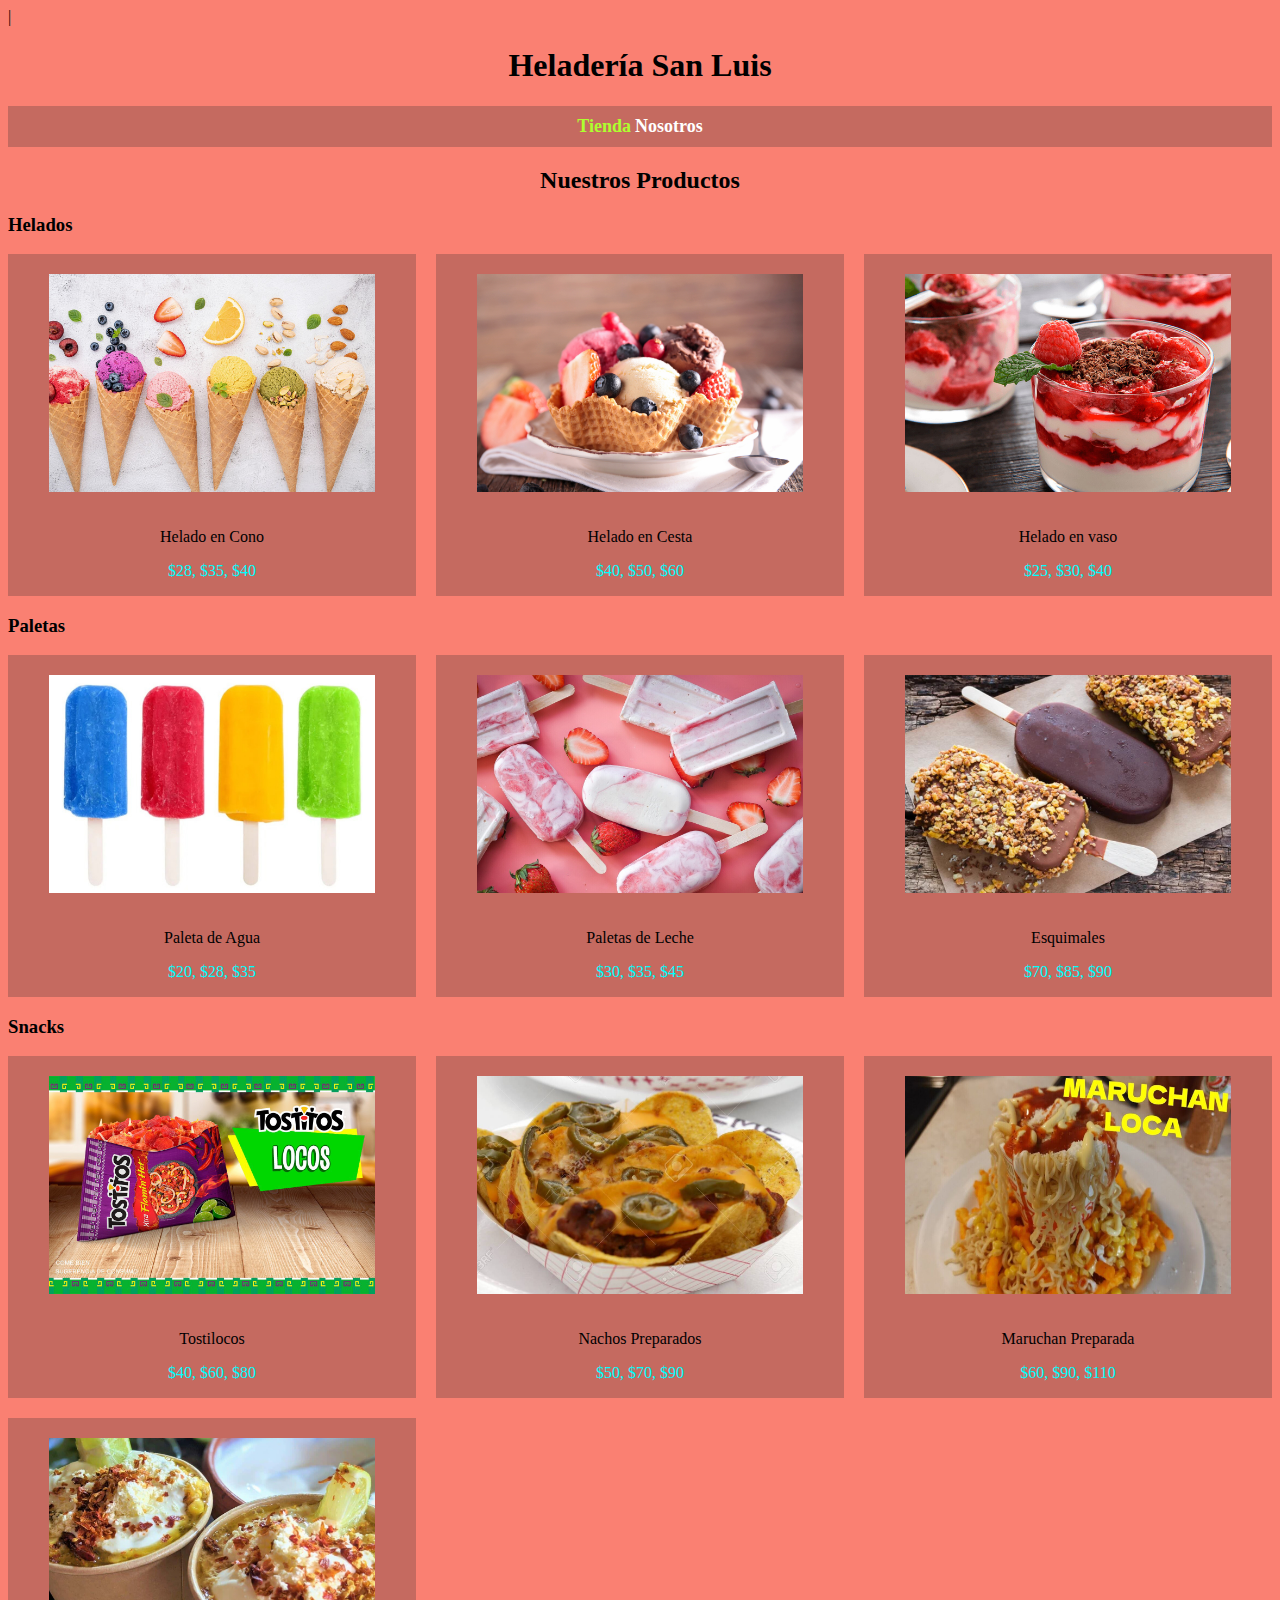
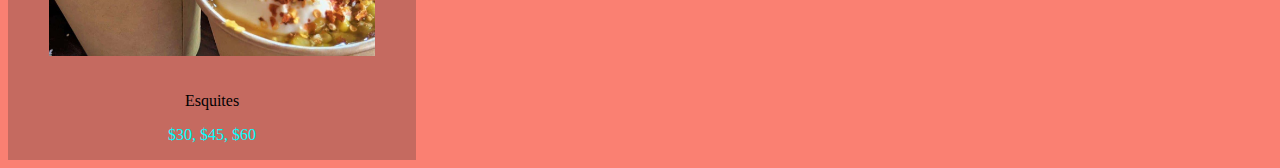
<file: index.html>
<!DOCTYPE html>
<html lang="en">
<head>
    <meta charset="UTF-8">
    <meta name="viewport" content="width=device-width, initial-scale=1.0">
    <link rel="stylesheet" href="css/estilos.css">
    <title>INICIO</title>
</head>|
<body class="tienda">
    <h1 class="titulo">Heladería San Luis</h1>
    <nav class="enlaces">
        <a class="enlace1 tienda" href="index.html">Tienda</a>
        <a class="enlace1 noso" href="pagina2.html">Nosotros</a>
    </nav>
    <h2 class="subtitulo">Nuestros Productos</h2>
    <h3 class="producto">Helados</h3>
    <div class="contenedor">
        <div class="contenedor2">
            <a class="cont" href="pagina3.html">
                <div class="centro">
                    <img class="imagen" src="img. heladeria2/helado_cono.jpg" alt="">
                </div>
                <p class="parrafo">Helado en Cono</p>
                <p class="precio">$28, $35, $40</p>
            </a>
        </div>
        <div class="contenedor2">
            <a class="cont" href="pagina4.html">
                <div class="centro">
                    <img  class="imagen" src="img. heladeria2/helado_cesta.jpg" alt="">
                </div>
                <p class="parrafo">Helado en Cesta</p>
                <p class="precio">$40, $50, $60</p>
            </a>
        </div>
        <div class="contenedor2">
            <a class="cont" href="pagina5.html">
                <div class="centro">
                    <img class="imagen" src="img. heladeria2/helado_vaso.jpg" alt="">
                </div>
                <p class="parrafo">Helado en vaso</p>
                <p class="precio">$25, $30, $40</p>
            </a>
        </div>
    </div>
    <h3 class="producto">Paletas</h3>
    <div class="contenedor">
        <div class="contenedor2">
            <a class="cont" href="pagina6.html">
                <div class="centro">
                    <img class="imagen" src="img. heladeria2/pal_agua.jpg" alt="">
                </div>
                <p class="parrafo">Paleta de Agua</p>
                <p class="precio">$20, $28, $35</p>
            </a>
        </div>
        <div class="contenedor2">
            <a class="cont" href="pagina7.html">
                <div class="centro">
                    <img class="imagen" src="img. heladeria2/paleta_leche.jpeg" alt="">
                </div>
                <p class="parrafo">Paletas de Leche</p>
                <p class="precio">$30, $35, $45</p>
            </a>
        </div>
        <div class="contenedor2">
            <a class="cont" href="pagina8.html">
                <div class="centro">
                    <img class="imagen" src="img. heladeria2/esquimal (2).jpg" alt="">
                </div>
                <p class="parrafo">Esquimales</p>
                <p class="precio">$70, $85, $90</p>
            </a>
        </div>
    </div>
    <h3 class="producto">Snacks</h3>
    <div class="contenedor">
        <div class="contenedor2">
            <a class="cont" href="pagina9.html">
                <div class="centro"> 
                    <img class="imagen" src="img. heladeria2/tostitos1.jpg" alt="">
                </div>
                <p class="parrafo">Tostilocos</p>
                <p class="precio">$40, $60, $80</p>
            </a>
        </div>
        <div class="contenedor2">
            <a class="cont" href="pagina10.html">
                <div class="centro">
                    <img class="imagen" src="img. heladeria2/nachos.jpg" alt="">
                </div>
                <p class="parrafo">Nachos Preparados</p>
                <p class="precio">$50, $70, $90</p>
            </a>
        </div>
        <div class="contenedor2">
            <a class="cont" href="pagina11.html">
                <div class="centro">
                    <img class="imagen" src="img. heladeria2/maruchan_loca.jpg" alt="">
                </div>
                <p class="parrafo">Maruchan Preparada</p>
                <p class="precio">$60, $90, $110</p>
            </a>
        </div>
        <div class="contenedor2">
            <a  class="cont" href="pagina12.html">
                <div class="centro">
                    <img class="imagen" src="img. heladeria2/esquite.jpg" alt="">
                </div>
                <p class="parrafo">Esquites</p>
                <p class="precio">$30, $45, $60</p>
            </a>
        </div>
    </div>
</body>
</html>
</file>
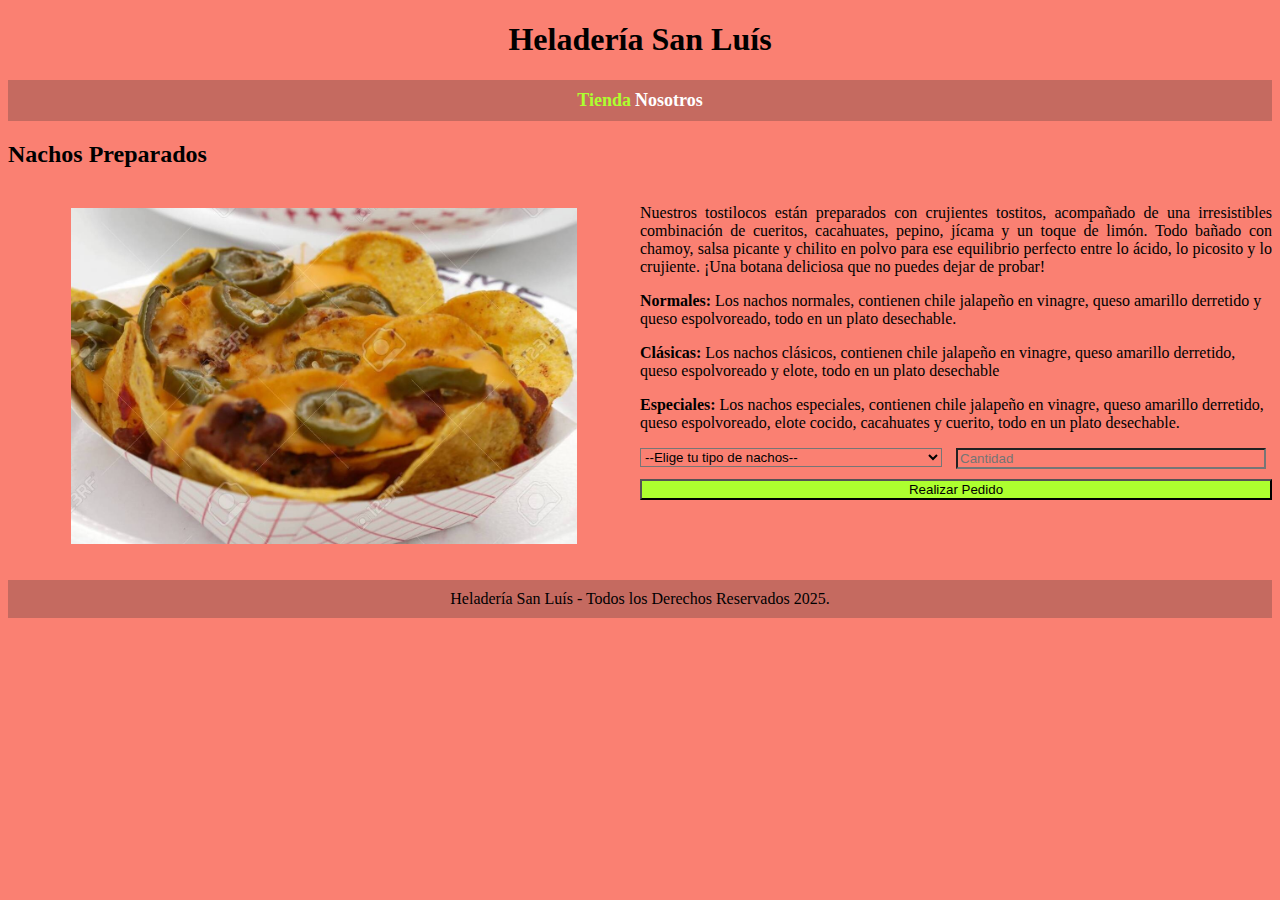
<file: pagina10.html>
<!DOCTYPE html>
<html lang="en">
<head>
    <meta charset="UTF-8">
    <meta name="viewport" content="width=device-width, initial-scale=1.0">
    <link rel="stylesheet" href="css/estilos.css">
    <title>Producto</title>
</head>
<body class="tienda">
    <h1 class="titulo">Heladería San Luís</h1>
    <nav class="enlaces">
        <a class="enlace1 tienda" href="index.html">Tienda</a>
        <a class="enlace1 noso" href="pagina2.html">Nosotros</a>
    </nav>
    <h2 class="texto">Nachos Preparados</h2>
    <div class="cono">
        <div class="centro">
            <img class="imagen" src="img. heladeria2/nachos.jpg" alt="">
        </div>
        <div>
            <p class="texto">
                Nuestros tostilocos están preparados con crujientes tostitos, acompañado de una irresistibles combinación de cueritos, cacahuates, pepino, jícama y un toque de limón.
                Todo bañado con chamoy, salsa picante y chilito en polvo para ese equilibrio perfecto entre lo ácido, lo picosito y lo crujiente. ¡Una botana deliciosa que no puedes dejar de probar!

                <p>
                    <strong>Normales:</strong>
                   Los nachos normales, contienen chile jalapeño en vinagre, queso amarillo derretido y queso espolvoreado, todo en un plato desechable.
                </p>
                <p>
                    <strong>Clásicas:</strong>
                    Los nachos clásicos, contienen chile jalapeño en vinagre, queso amarillo derretido, queso espolvoreado y elote, todo en un plato desechable
                </p>
                <p>
                    <strong>Especiales:</strong>
                   Los nachos especiales, contienen chile jalapeño en vinagre, queso amarillo derretido, queso espolvoreado, elote cocido,
                    cacahuates y cuerito, todo en un plato desechable.
            </p>
            <div class="tamaños">
                <div class="cuadro">
                    <select class="for" name="tamaño" id="tamaño">
                        <option value="" disabled selected>--Elige tu tipo de nachos--</option>
                        <option value="">Nachos Normales $50</option>
                        <option value="">Nachos Clásicos $70</option>
                        <option value="">Nachos Especiales $90</option>
                    </select>
                </div>
                <div class="cuadro">
                    <label class="label" for="cantidad"></label>
                    <input class="select" type="number" id="cantidad" name="cantidad" placeholder="Cantidad" min="1" max="30" required>
                </div>
            </div>
           <div class="boton">
               <button class="bot" type="submit">Realizar Pedido</button>
           </div>
        </div>

    </div>
    <p class="derechos">Heladería San Luís - Todos los Derechos Reservados 2025.</p>
</body>
</html>
</file>
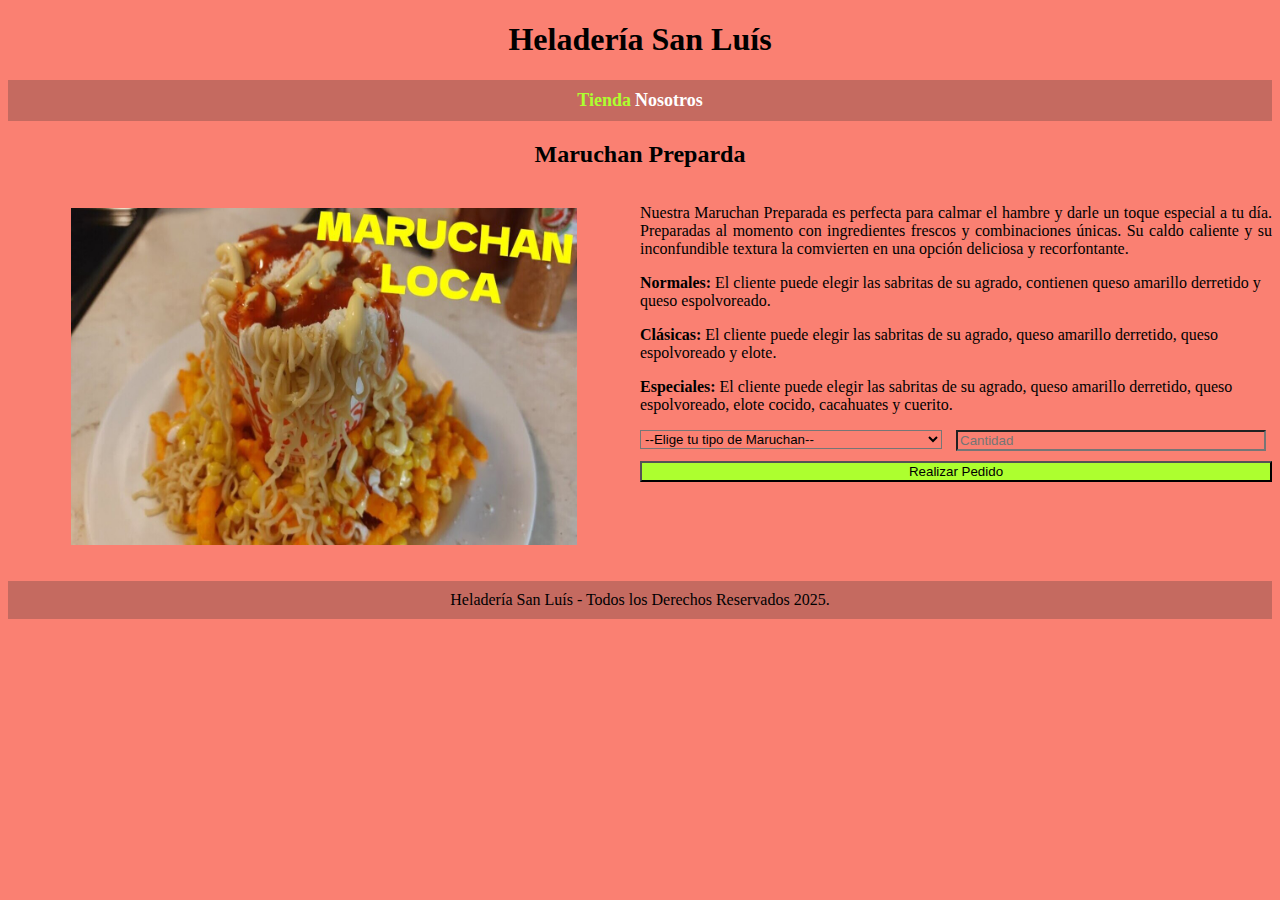
<file: pagina11.html>
<!DOCTYPE html>
<html lang="en">
<head>
    <meta charset="UTF-8">
    <meta name="viewport" content="width=device-width, initial-scale=1.0">
    <link rel="stylesheet" href="css/estilos.css">
    <title>Producto</title>
</head>
<body class="tienda">
    <h1 class="titulo">Heladería San Luís</h1>
    <nav class="enlaces">
        <a class="enlace1 tienda" href="index.html">Tienda</a>
        <a class="enlace1 noso" href="pagina2.html">Nosotros</a>
    </nav>
    <h2 class="subtitulo">Maruchan Preparda</h2>
    <div class="cono">
        <div class="centro">
            <img class="imagen" src="img. heladeria2/maruchan_loca.jpg" alt="">
        </div>
        <div>
            <p class="texto">Nuestra Maruchan Preparada es perfecta para calmar el hambre y darle un toque especial a tu día. 
                Preparadas al momento con ingredientes frescos y combinaciones únicas. Su caldo caliente y su inconfundible 
                textura la comvierten en una opción deliciosa y recorfontante.

                <p>
                    <strong>Normales:</strong>
                   El cliente puede elegir las sabritas de su agrado, contienen queso amarillo derretido y queso espolvoreado.
                </p>
                <p>
                    <strong>Clásicas:</strong>
                    El cliente puede elegir las sabritas de su agrado, queso amarillo derretido, queso espolvoreado y elote.
                </p>
                <p>
                    <strong>Especiales:</strong>
                    El cliente puede elegir las sabritas de su agrado, queso amarillo derretido, queso espolvoreado, elote cocido,
                    cacahuates y cuerito.
                
            </p>
            <div class="tamaños">
                <div class="cuadro">
                    <select class="for" name="tamaño" id="tamaño">
                        <option value="" disabled selected>--Elige tu tipo de Maruchan--</option>
                        <option value="">Maruchan Normal $60</option>
                        <option value="">Maruchan Clásica $90</option>
                        <option value="">Maruchan Especial $110</option>
                    </select>
                </div>
                <div class="cuadro">
                    <label class="label" for="cantidad"></label>
                    <input class="select" type="number" id="cantidad" name="cantidad" placeholder="Cantidad" min="1" max="30" required>
                </div>
            </div>
            <div class="boton">
                <button class="bot" type="submit">Realizar Pedido</button>
            </div>
        </div>

    </div>
    <p class="derechos">Heladería San Luís - Todos los Derechos Reservados 2025.</p>
</body>
</html>
</file>
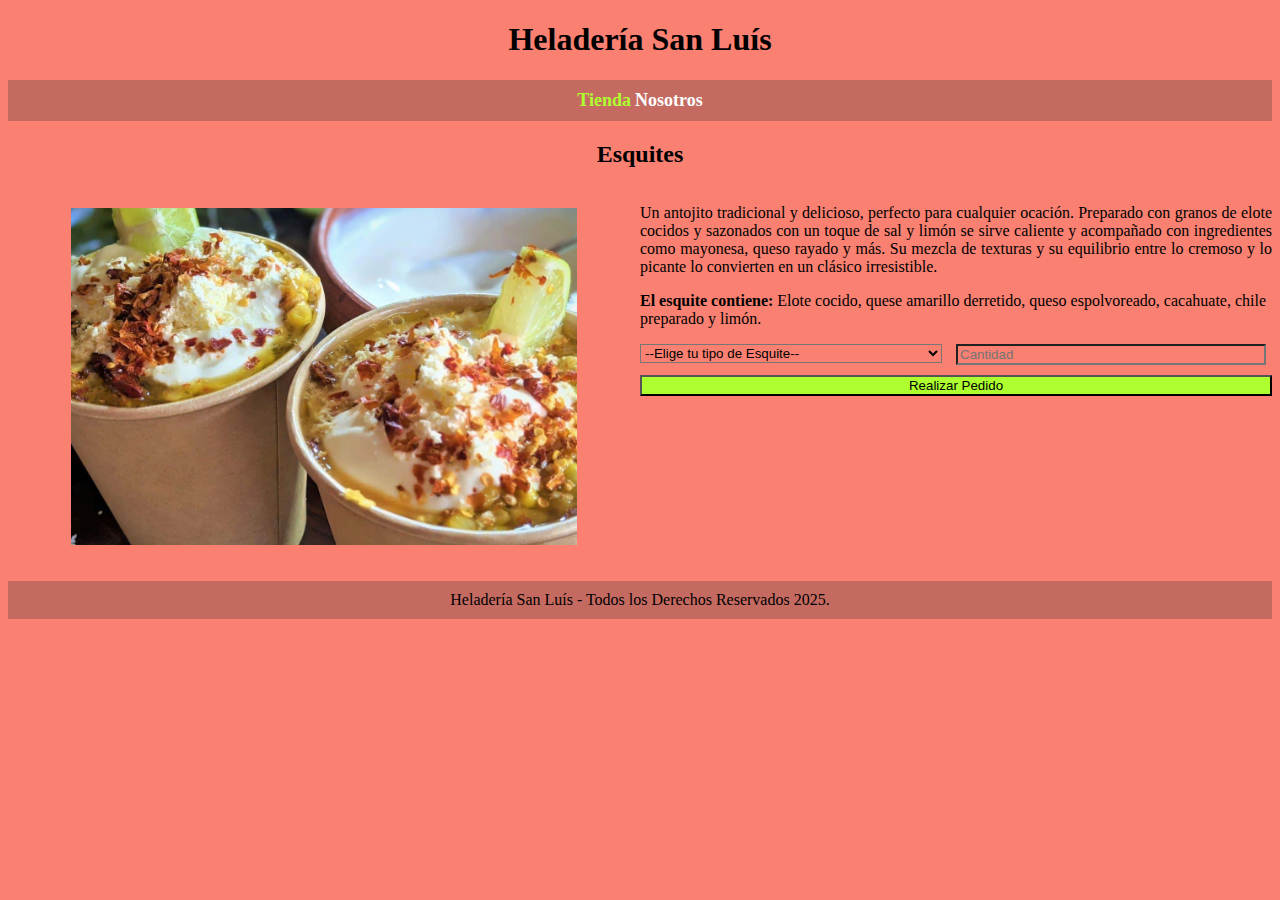
<file: pagina12.html>
<!DOCTYPE html>
<html lang="en">
<head>
    <meta charset="UTF-8">
    <meta name="viewport" content="width=device-width, initial-scale=1.0">
    <link rel="stylesheet" href="css/estilos.css">
    <title>Producto</title>
</head>
<body class="tienda">
    <h1 class="titulo">Heladería San Luís</h1>
    <nav class="enlaces">
        <a class="enlace1 tienda" href="index.html">Tienda</a>
        <a class="enlace1 noso" href="pagina2.html">Nosotros</a>
    </nav>
    <h2 class="subtitulo">Esquites</h2>
    <div class="cono">
        <div class="centro">
            <img class="imagen" src="img. heladeria2/esquite.jpg" alt="">
        </div>
        <div>
            <p class="texto">Un antojito tradicional y delicioso, perfecto para cualquier ocación. Preparado con granos de elote cocidos y sazonados con un toque de sal y limón 
                se sirve caliente y acompañado con ingredientes como mayonesa, queso rayado y más. Su mezcla de texturas y su equilibrio entre lo cremoso y lo picante 
                lo convierten en un clásico irresistible.

                <p>
                    <strong>El esquite contiene:</strong>
                    Elote cocido, quese amarillo derretido, queso espolvoreado, cacahuate, chile preparado y limón.
                </p>

            </p>
            <div class="tamaños">
                <div class="cuadro">
                    <select class="for" name="tamaño" id="tamaño">
                        <option value="" disabled selected>--Elige tu tipo de Esquite--</option>
                        <option value="">Esquite Chico $30 </option>
                        <option value="">Esquite Mediano $45</option>
                        <option value="">Esquite Grande $60</option>
                    </select>
                </div>
                <div class="cuadro">
                    <label class="label" for="cantidad"></label>
                    <input class="select" type="number" id="cantidad" name="cantidad" placeholder="Cantidad" min="1" max="30" required>
                </div>
            </div>
            <div class="boton">
                <button class="bot" type="submit">Realizar Pedido</button>
            </div>
        </div>

    </div>
    <p class="derechos">Heladería San Luís - Todos los Derechos Reservados 2025.</p>
</body>
</html>
</file>
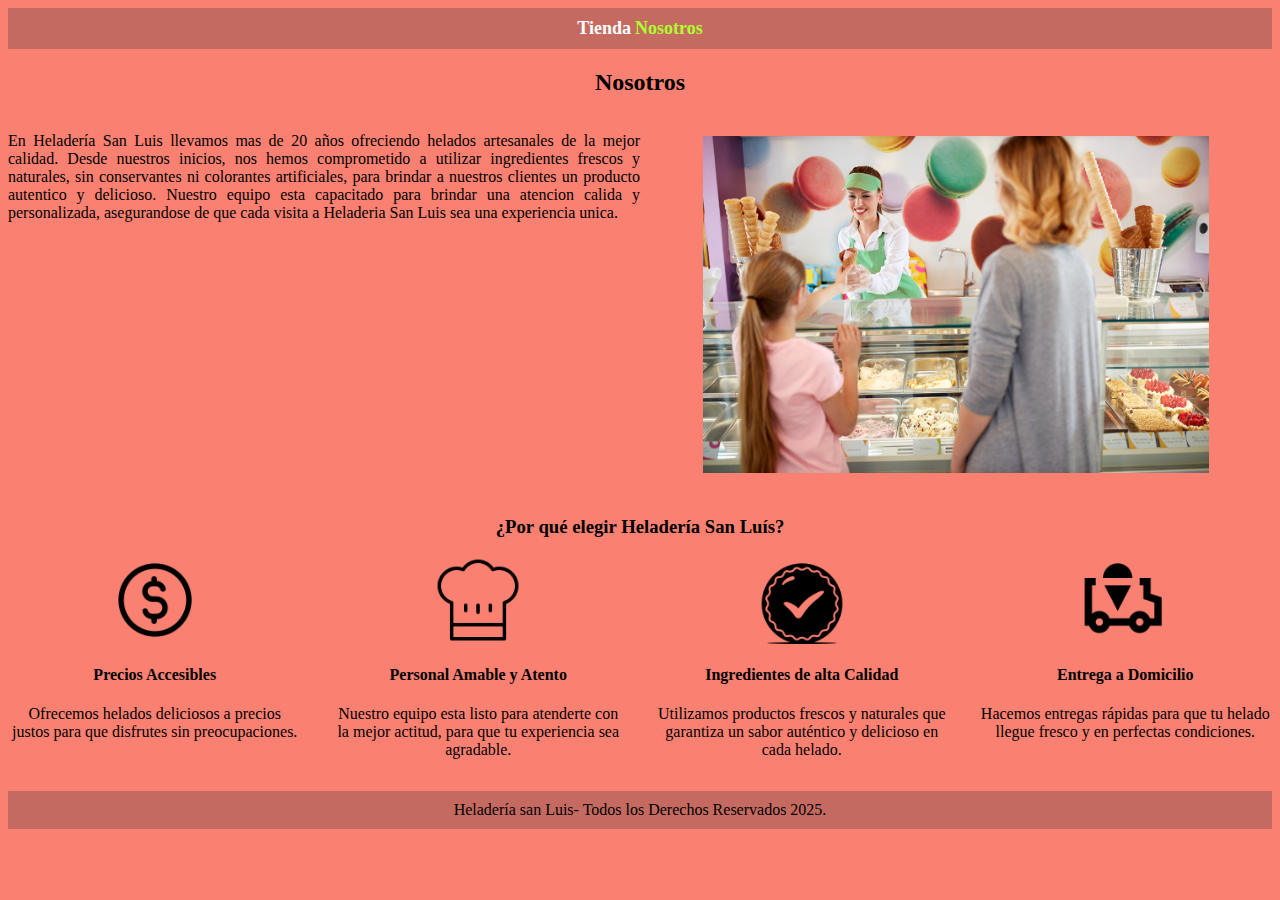
<file: pagina2.html>
<!DOCTYPE html>
<html lang="en">
<head>
    <meta charset="UTF-8">
    <meta name="viewport" content="width=device-width, initial-scale=1.0">
    <link rel="stylesheet" href="css/estilos.css">
    <title>NOSOTROS</title>
</head>
<body class="noso">
    <nav class="enlaces">
        <a class="enlace1 tienda" href="index.html">Tienda</a>
        <a class="enlace1 noso" href="pagina2.html">Nosotros</a>
    </nav>
    <h2 class="subtitulo">Nosotros</h2>
    <div class="nosotros">
        <div>
            <p class="texto">
                En Heladería San Luis llevamos mas de 20 años ofreciendo helados artesanales de la mejor calidad.
                Desde nuestros inicios, nos hemos comprometido a utilizar ingredientes frescos y naturales, sin conservantes ni colorantes
                artificiales, para brindar a nuestros clientes un producto autentico y delicioso. Nuestro equipo esta capacitado para brindar una 
                atencion calida y personalizada, asegurandose de que cada visita a Heladeria San Luis sea una experiencia unica.
            </p>
        </div>
        <div class="cont_img">
            <img class="imagen" src="img. heladeria2/imagen12.jpg" alt="">
        </div>
    </div>
    <h3 class="subtitulo">¿Por qué elegir Heladería San Luís?</h3>
    <div class="razones">
        <div class="c_ra">
            <div class="i_cont">
                <img class="imag" src="img. heladeria2/icons8-dinero-100.png" alt="">
            </div>
            <div class="conteneiner">
                <h4 class="razon">Precios Accesibles</h4>
                <p class="razon">Ofrecemos helados deliciosos a precios justos para que disfrutes sin preocupaciones.</p>
            </div>
        </div>
        <div class="c_ra">
            <div  class="i_cont" >
                <img class="imag" src="img. heladeria2/icons8-sombrero-de-chef-100.png" alt="">
            </div>
            <div class="conteneiner">
                <h4 class="razon">Personal Amable y Atento</h4>
                <p class="razon">Nuestro equipo esta listo para atenderte con la mejor actitud, para que tu experiencia sea agradable.</p> 
            </div>
        </div>
        <div class="c_ra">
            <div  class="i_cont">
                <img class="imag" src="img. heladeria2/icons8-de-acuerdo-100.png" alt="">
            </div>
            <div class="conteneiner">
                <h4 class="razon">Ingredientes de alta Calidad</h4>
                <p class="razon">Utilizamos productos frescos y naturales que garantiza un sabor auténtico y delicioso en cada helado.</p>
            </div>
        </div>
        <div class="c_ra">
            <div  class="i_cont">
                <img class="imag" src="img. heladeria2/icons8-camion-de-helados-100.png" alt="">
            </div>
            <div class="conteneiner">
                <h4 class="razon">Entrega a Domicilio</h4>
                <p class="razon">Hacemos entregas rápidas para que tu helado llegue fresco y en perfectas condiciones.</p>
            </div>
        </div>
    </div>
    <p class="derechos">Heladería san Luis- Todos los Derechos Reservados 2025.</p>
</body>
</html>
</file>
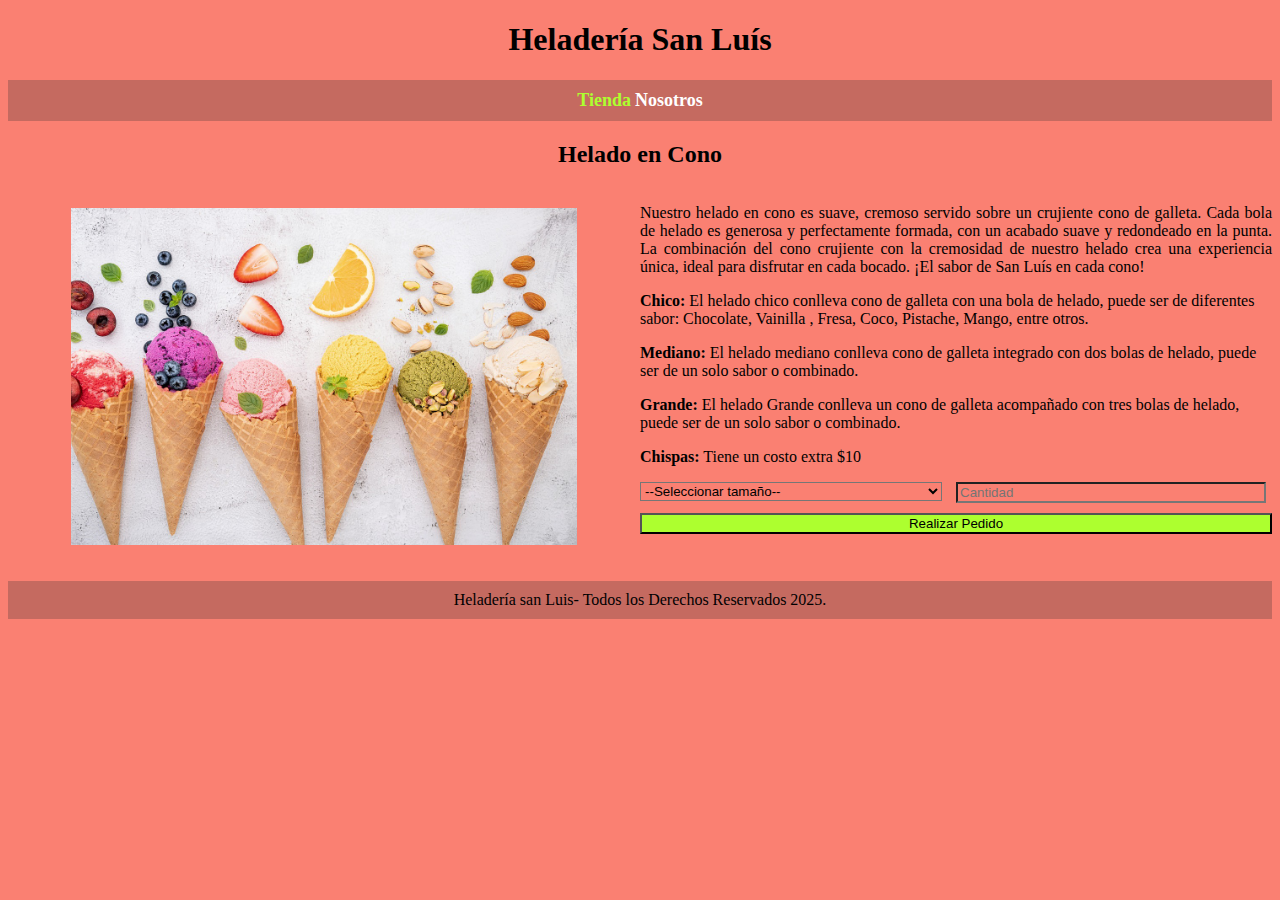
<file: pagina3.html>
<!DOCTYPE html>
<html lang="en">
<head>
    <meta charset="UTF-8">
    <meta name="viewport" content="width=device-width, initial-scale=1.0">
    <link rel="stylesheet" href="css/estilos.css">
    <title>Producto</title>
</head>
<body class="tienda">
    <h1 class="titulo">Heladería San Luís</h1>
    <nav class="enlaces">
        <a class="enlace1 tienda" href="index.html">Tienda</a>
        <a class="enlace1 noso" href="pagina2.html">Nosotros</a>
    </nav>
    <h2 class="subtitulo">Helado en Cono</h2>
    <div class="cono">
        <div class="centro">
            <img class="imagen" src="img. heladeria2/helado_cono.jpg" alt="">
        </div>
        <div>
            <p class="texto">Nuestro helado en cono es suave, cremoso servido sobre un crujiente cono de galleta.
                Cada bola de helado es generosa y perfectamente formada, con un acabado suave y redondeado en la punta. 
                La combinación del cono crujiente con la cremosidad de nuestro helado crea una experiencia única, ideal para disfrutar 
                en cada bocado. ¡El sabor de San Luís en cada cono!

                <p>
                    <strong>Chico:</strong>
                    El helado chico conlleva cono de galleta con una bola de helado, puede ser de diferentes sabor: Chocolate, Vainilla , Fresa, Coco, Pistache, Mango, entre otros.
                </p>
                <p>
                    <strong>Mediano:</strong>
                    El helado mediano conlleva cono de galleta integrado con dos bolas de helado, puede ser de un solo sabor o combinado.
                </p>
                <p>
                    <strong>Grande:</strong>
                    El helado Grande conlleva un cono de galleta acompañado con tres bolas de helado, puede ser de un solo sabor o combinado.
                </p>
                <p>
                    <strong>Chispas:</strong>
                    Tiene un costo extra $10
                </p>
            </p>
            <div class="tamaños">
                <div class="cuadro">
                    <select class="for" name="tamaño" id="tamaño">
                        <option value="" disabled selected>--Seleccionar tamaño--</option>
                        <option value="">Chico $28</option>
                        <option value="">Mediano $35</option>
                        <option value="">Grande $40</option>
                    </select>
                </div>
                <div class="cuadro">
                    <label class="label" for="cantidad"></label>
                    <input class="select" type="number" id="cantidad" name="cantidad" placeholder="Cantidad" min="1" max="30" required>
                </div>
            </div>
            <div class="boton">
                <button class="bot" type="submit">Realizar Pedido</button>
            </div>
        </div>

    </div>
    <p class="derechos">Heladería san Luis- Todos los Derechos Reservados 2025.</p>
</body>
</html>
</file>
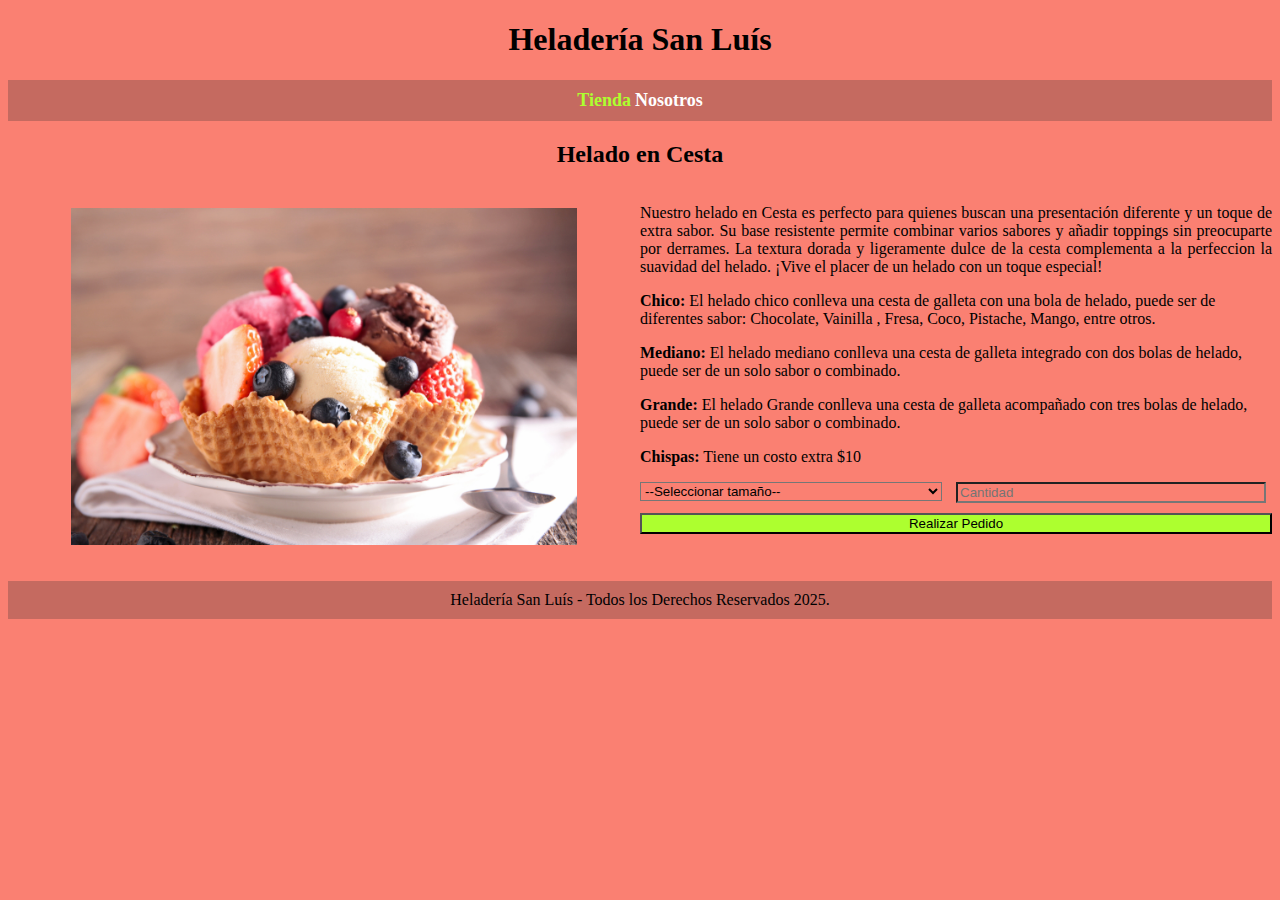
<file: pagina4.html>
<!DOCTYPE html>
<html lang="en">
<head>
    <meta charset="UTF-8">
    <meta name="viewport" content="width=device-width, initial-scale=1.0">
    <link rel="stylesheet" href="css/estilos.css">
    <title>Producto</title>
</head>
<body class="tienda">
    <h1 class="titulo">Heladería San Luís</h1>
    <nav class="enlaces">
        <a class="enlace1 tienda" href="index.html">Tienda</a>
        <a class="enlace1 noso" href="pagina2.html">Nosotros</a>
    </nav>
    <h2 class="subtitulo">Helado en Cesta</h2>
    <div class="cono">
        <div class="centro">
            <img class="imagen" src="img. heladeria2/helado_cesta.jpg" alt="">
        </div>
        <div>
            <p class="texto">
                Nuestro helado en Cesta es perfecto para quienes buscan una presentación diferente y un toque de extra sabor. 
                Su base resistente permite combinar varios sabores y añadir toppings sin preocuparte por derrames. La textura dorada y ligeramente 
                dulce de la cesta complementa a la perfeccion la suavidad del helado. ¡Vive el placer de un helado con un toque especial! 

                <p>
                    <strong>Chico:</strong>
                    El helado chico conlleva una cesta de galleta con una bola de helado, puede ser de diferentes sabor: Chocolate, Vainilla , Fresa, Coco, Pistache, Mango, entre otros.
                </p>
                <p>
                    <strong>Mediano:</strong>
                    El helado mediano conlleva una cesta de galleta integrado con dos bolas de helado, puede ser de un solo sabor o combinado.
                </p>
                <p>
                    <strong>Grande:</strong>
                    El helado Grande conlleva una cesta de galleta acompañado con tres bolas de helado, puede ser de un solo sabor o combinado.
                </p>
                <p>
                    <strong>Chispas:</strong>
                    Tiene un costo extra $10
                </p>
            </p>
            <div class="tamaños">
                <div class="cuadro">
                    <select class="for" name="tamaño" id="tamaño">
                        <option value="" disabled selected>--Seleccionar tamaño--</option>
                        <option value="">Chico $40</option>
                        <option value="">Mediano $50</option>
                        <option value="">Grande  $60</option>
                    </select>
                </div>
                <div class="cuadro">
                    <label class="label" for="cantidad"></label>
                    <input class="select" type="number" id="cantidad" name="cantidad" placeholder="Cantidad" min="1" max="30" required>
                </div>
            </div>
            <div class="boton">
                <button class="bot" type="submit">Realizar Pedido</button>
            </div>
            
        </div>

    </div>
    <p class="derechos">Heladería San Luís - Todos los Derechos Reservados 2025.</p>
    
</body>
</html>
</file>
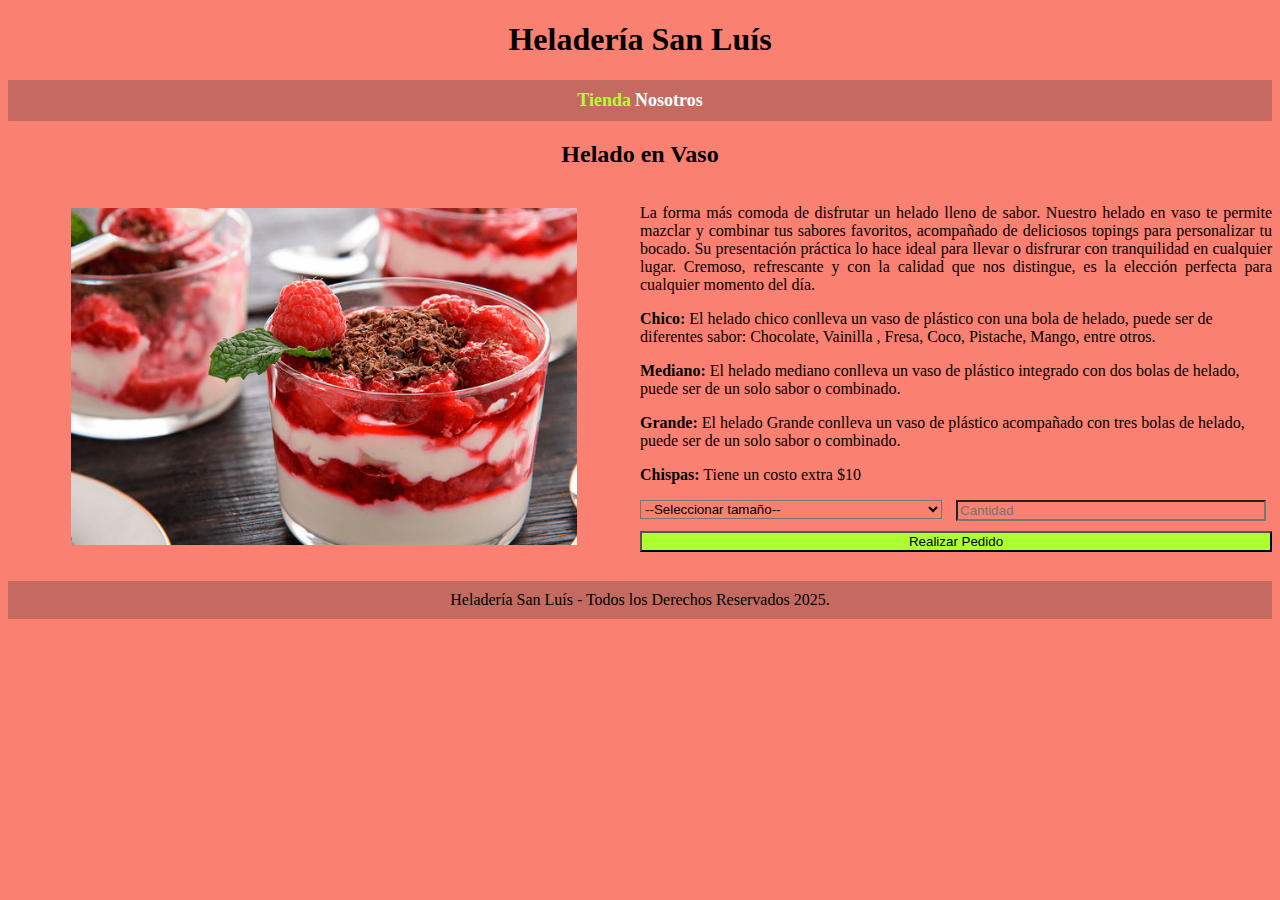
<file: pagina5.html>
<!DOCTYPE html>
<html lang="en">
<head>
    <meta charset="UTF-8">
    <meta name="viewport" content="width=device-width, initial-scale=1.0">
    <link rel="stylesheet" href="css/estilos.css">
    <title>Producto</title>
</head>
<body class="tienda">
    <h1 class="titulo">Heladería San Luís</h1>
    <nav class="enlaces">
        <a class="enlace1 tienda" href="index.html">Tienda</a>
        <a class="enlace1 noso" href="pagina2.html">Nosotros</a>
    </nav>
    <h2 class="subtitulo">Helado en Vaso</h2>
    <div class="cono">
        <div class="centro">
            <img class="imagen" src="img. heladeria2/helado_vaso.jpg" alt="">
        </div>
        <div>
            <p class="texto">La forma más comoda de disfrutar un helado lleno de sabor. Nuestro helado en vaso te permite mazclar y combinar tus sabores favoritos, acompañado de deliciosos topings para personalizar tu bocado.
               Su presentación práctica lo hace ideal para llevar o disfrurar con tranquilidad en cualquier lugar. Cremoso, refrescante y con la calidad que nos distingue, es la elección perfecta para cualquier 
               momento del día.
               
               <p>
                <strong>Chico:</strong>
                El helado chico conlleva un vaso de plástico con una bola de helado, puede ser de diferentes sabor: Chocolate, Vainilla , Fresa, Coco, Pistache, Mango, entre otros.
            </p>
            <p>
                <strong>Mediano:</strong>
                El helado mediano conlleva un vaso de plástico integrado con dos bolas de helado, puede ser de un solo sabor o combinado.
            </p>
            <p>
                <strong>Grande:</strong>
                El helado Grande conlleva un vaso de plástico acompañado con tres bolas de helado, puede ser de un solo sabor o combinado.
            </p>
            <p>
                <strong>Chispas:</strong>
                Tiene un costo extra $10
            </p>
            </p>
            <div class="tamaños">
                <div class="cuadro">
                    <select class="for" name="tamaño" id="tamaño">
                        <option value="" disabled selected>--Seleccionar tamaño--</option>
                        <option value="">Chico $25</option>
                        <option value="">Mediano $30</option>
                        <option value="">Grande $40</option>
                    </select>
                </div>
                <div class="cuadro">
                    <label class="label" for="cantidad"></label>
                    <input class="select" type="number" id="cantidad" name="cantidad" placeholder="Cantidad" min="1" max="30" required>
                </div>
            </div>
            <div class="boton">
                <button class="bot" type="submit">Realizar Pedido</button>  
            </div>
        </div>

    </div>
    <p class="derechos">Heladería San Luís - Todos los Derechos Reservados 2025.</p>
    
</body>
</html>
</file>
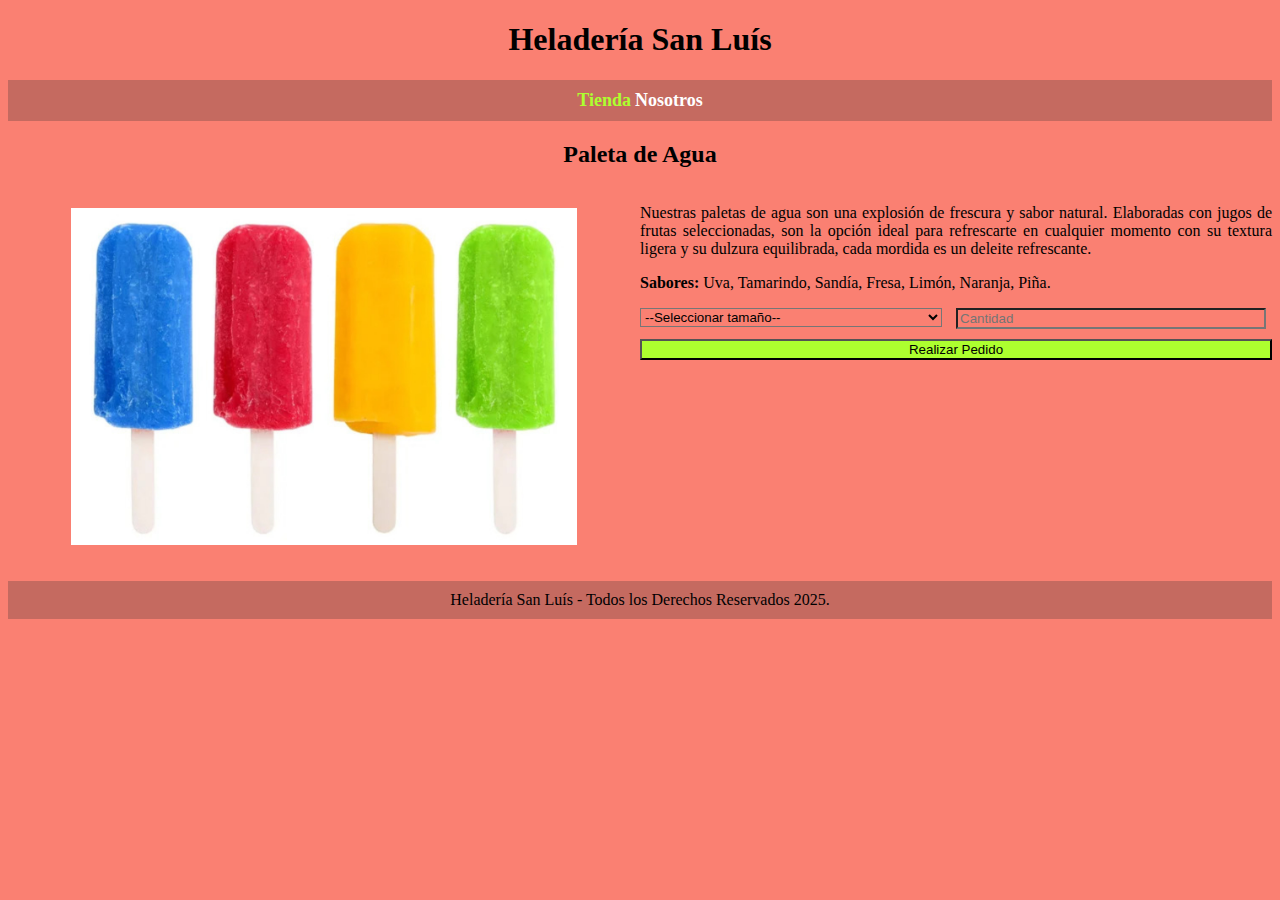
<file: pagina6.html>
<!DOCTYPE html>
<html lang="en">
<head>
    <meta charset="UTF-8">
    <meta name="viewport" content="width=device-width, initial-scale=1.0">
    <link rel="stylesheet" href="css/estilos.css">
    <title>Producto</title>
</head>
<body class="tienda">
    <h1 class="titulo">Heladería San Luís</h1>
    <nav class="enlaces">
        <a class="enlace1 tienda" href="index.html">Tienda</a>
        <a class="enlace1 noso" href="pagina2.html">Nosotros</a>
    </nav>
    <h2 class="subtitulo">Paleta de Agua</h2>
    <div class="cono">
        <div class="centro">
            <img class="imagen" src="img. heladeria2/pal_agua.jpg" alt="">
        </div>
        <div>
            <p class="texto">Nuestras paletas de agua son una explosión de frescura y sabor natural. Elaboradas con jugos de frutas seleccionadas, 
                son la opción ideal para refrescarte en cualquier momento con su textura ligera y su dulzura equilibrada, cada mordida
                es un deleite refrescante.

                <p>
                    <strong>Sabores:</strong>
                    Uva, Tamarindo, Sandía, Fresa, Limón, Naranja, Piña. 
                </p>
            </p>
            <div class="tamaños">
                <div class="cuadro">
                    <select class="for" name="tamaño" id="tamaño">
                        <option value="" disabled selected>--Seleccionar tamaño--</option>
                        <option value="">Chico $20</option>
                        <option value="">Mediano $28</option>
                        <option value="">Grande $35</option>
                    </select>
                </div>
                <div class="cuadro">
                    <label class="label" for="cantidad"></label>
                    <input class="select" type="number" id="cantidad" name="cantidad" placeholder="Cantidad" min="1" max="30" required>
                </div>
            </div>
            <div class="boton">
                <button class="bot" type="submit">Realizar Pedido</button>
            </div>
        </div>

    </div>
    <p class="derechos">Heladería San Luís - Todos los Derechos Reservados 2025.</p>
    
</body>
</html>
</file>
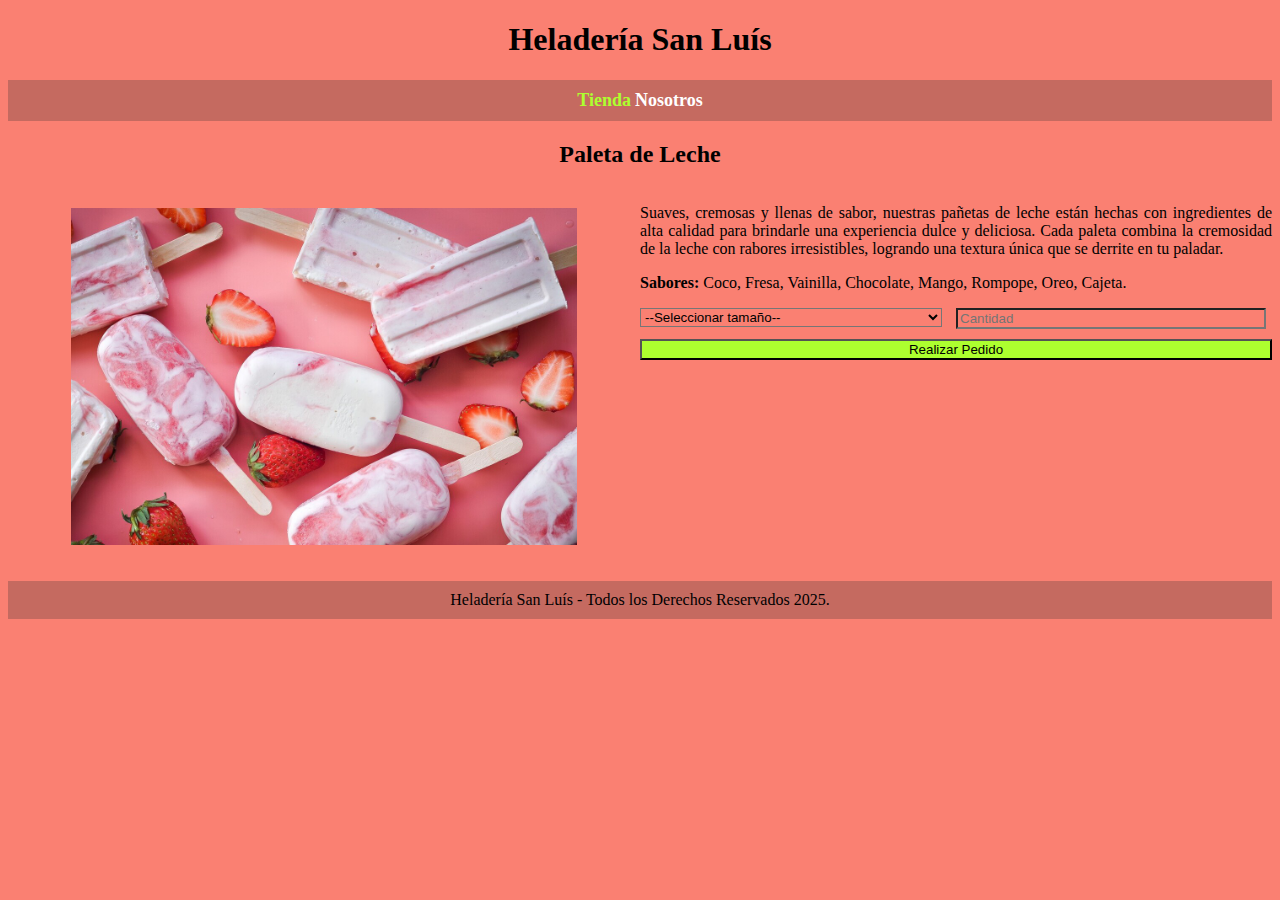
<file: pagina7.html>
<!DOCTYPE html>
<html lang="en">
<head>
    <meta charset="UTF-8">
    <meta name="viewport" content="width=device-width, initial-scale=1.0">
    <link rel="stylesheet" href="css/estilos.css">
    <title>Producto</title>
</head>
<body class="tienda">
    <h1 class="titulo">Heladería San Luís</h1>
    <nav class="enlaces">
        <a class="enlace1 tienda" href="index.html">Tienda</a>
        <a class="enlace1 noso" href="pagina2.html">Nosotros</a>
    </nav>
    <h2 class="subtitulo">Paleta de Leche</h2>
    <div class="cono">
        <div class="centro">
            <img class="imagen" src="img. heladeria2/paleta_leche.jpeg" alt="">
        </div>
        <div>
            <p class="texto">Suaves, cremosas y llenas de sabor, nuestras pañetas de leche están hechas con ingredientes de alta calidad para brindarle una experiencia dulce y deliciosa.
                Cada paleta combina la cremosidad de la leche con rabores irresistibles, logrando una textura única que se derrite en tu paladar.

                <p>
                    <strong>Sabores:</strong>
                    Coco, Fresa, Vainilla, Chocolate, Mango, Rompope, Oreo, Cajeta.
                </p>
            </p>
            <div class="tamaños">
                <div class="cuadro">
                    <select class="for" name="tamaño" id="tamaño">
                        <option value="" disabled selected>--Seleccionar tamaño--</option>
                        <option value="">Chico $30</option>
                        <option value="">Mediano $35</option>
                        <option value="">Grande $45</option>
                    </select>
                </div>
                <div class="cuadro">
                    <label class="label" for="cantidad"></label>
                    <input class="select" type="number" id="cantidad" name="cantidad" placeholder="Cantidad" min="1" max="30" required>
                </div>
            </div>
            <div class="boton">
                <button class="bot" type="submit">Realizar Pedido</button>
            </div>
        </div>
    </div>
    <p class="derechos">Heladería San Luís - Todos los Derechos Reservados 2025.</p>
</body>
</html>
</file>
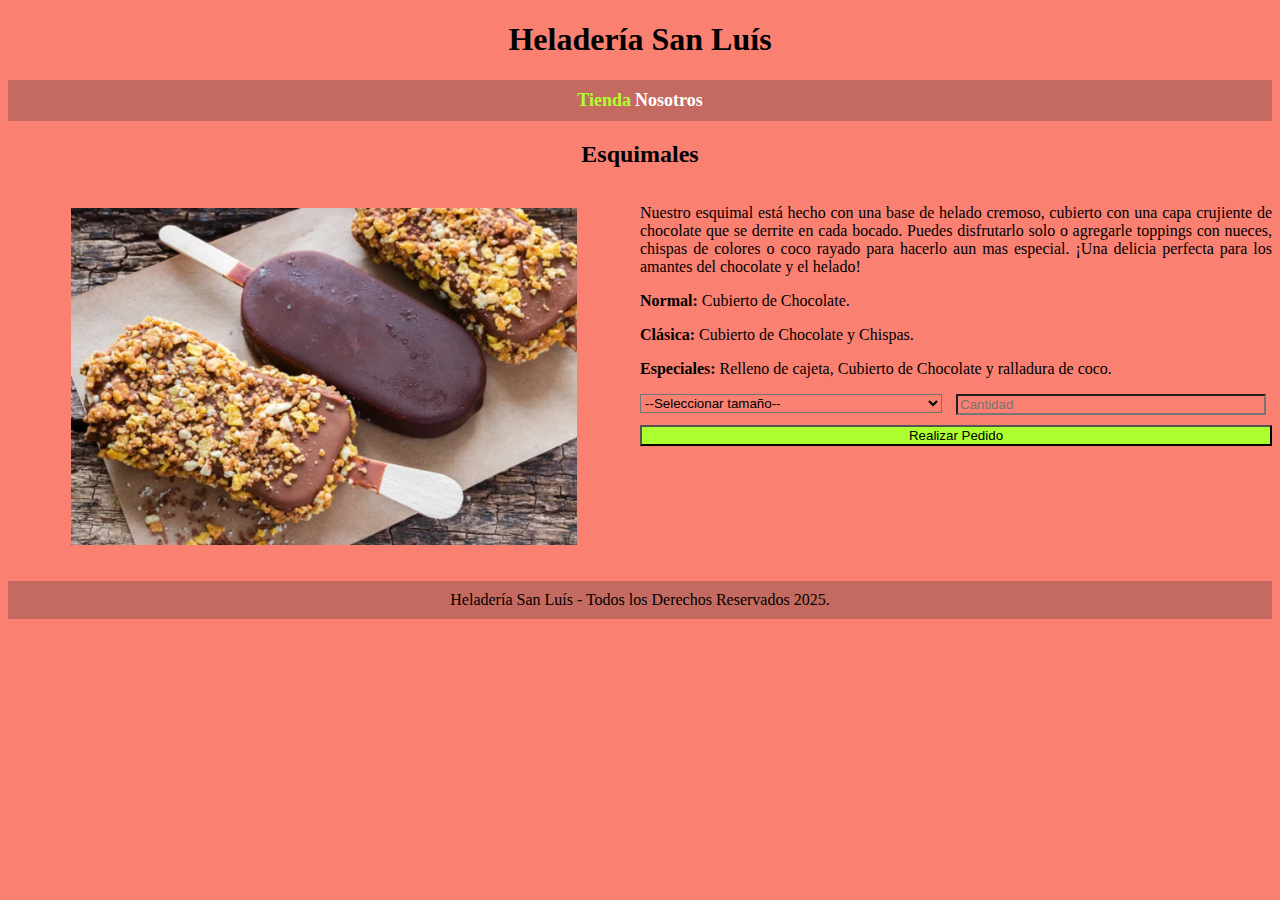
<file: pagina8.html>
<!DOCTYPE html>
<html lang="en">
<head>
    <meta charset="UTF-8">
    <meta name="viewport" content="width=device-width, initial-scale=1.0">
    <link rel="stylesheet" href="css/estilos.css">
    <title>Producto</title>
</head>
<body class="tienda">
    <h1 class="titulo">Heladería San Luís</h1>
    <nav class="enlaces">
        <a class="enlace1 tienda" href="index.html">Tienda</a>
        <a class="enlace1 noso" href="pagina2.html">Nosotros</a>
    </nav>
    <h2 class="subtitulo">Esquimales</h2>
    <div class="cono">
        <div class="centro">
            <img class="imagen" src="img. heladeria2/esquimal (2).jpg" alt="">
        </div>
        <div>
            <p class="texto">Nuestro esquimal está hecho con una base de helado cremoso, cubierto con una capa crujiente de chocolate que se derrite en cada bocado. Puedes disfrutarlo solo
                o agregarle toppings con nueces, chispas de colores o coco rayado para hacerlo aun mas especial. ¡Una delicia perfecta para los amantes del chocolate y el helado!

                <p>
                    <strong>Normal:</strong>
                    Cubierto de Chocolate.
                </p>
                <p>
                    <strong>Clásica:</strong>
                    Cubierto de Chocolate y Chispas.
                </p>
                <p>
                    <strong>Especiales:</strong>
                    Relleno de cajeta, Cubierto de Chocolate y ralladura de coco.
                </p>
            </p>
            <div class="tamaños"> 
                <div class="cuadro">
                    <select class="for" name="tamaño" id="tamaño">
                        <option value="" disabled selected>--Seleccionar tamaño--</option>
                        <option value="">Chico $70</option>
                        <option value="">Mediano $85</option>
                        <option value="">Grande $90</option>
                    </select>
                </div>
                <div class="cuadro">
                    <label class="label" for="cantidad"></label>
                    <input class="select" type="number" id="cantidad" name="cantidad" placeholder="Cantidad" min="1" max="30" required>
                </div>
            </div>
            <div class="boton">
                <button class="bot" type="submit">Realizar Pedido</button>
            </div>
        </div>

    </div>
    <p class="derechos">Heladería San Luís - Todos los Derechos Reservados 2025.</p>
</body>
</html>
</file>
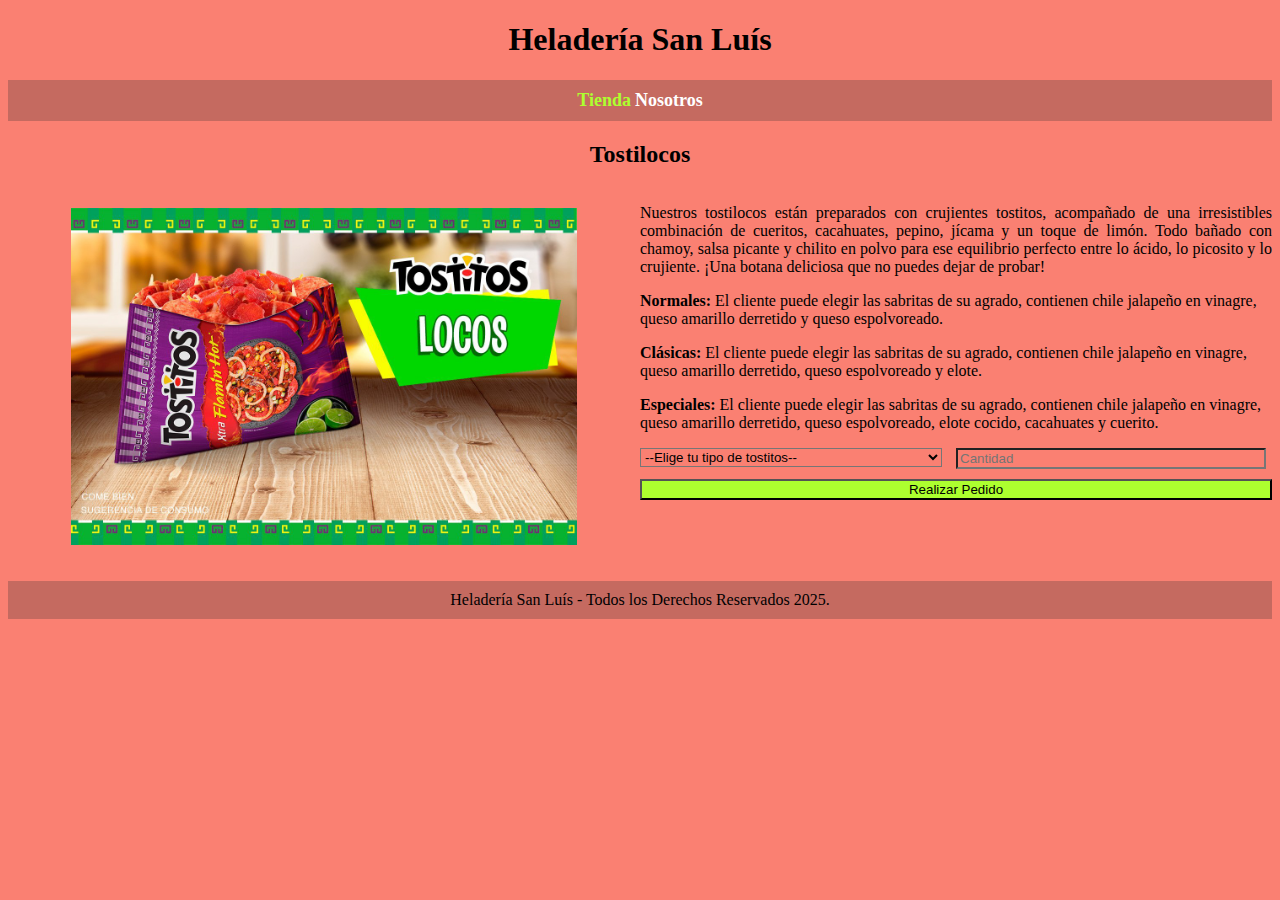
<file: pagina9.html>
<!DOCTYPE html>
<html lang="en">
<head>
    <meta charset="UTF-8">
    <meta name="viewport" content="width=device-width, initial-scale=1.0">
    <link rel="stylesheet" href="css/estilos.css">
    <title>Producto</title>
</head>
<body class="tienda">
    <h1 class="titulo">Heladería San Luís</h1>
    <nav class="enlaces">
        <a class="enlace1 tienda" href="index.html">Tienda</a>
        <a class="enlace1 noso" href="pagina2.html">Nosotros</a>
    </nav>
    <h2 class="subtitulo">Tostilocos</h2>
    <div class="cono">
        <div class="centro">
            <img class="imagen" src="img. heladeria2/tostitos1.jpg" alt="">
        </div>
        <div>
            <p class="texto">Nuestros tostilocos están preparados con crujientes tostitos, acompañado de una irresistibles combinación de cueritos, cacahuates, pepino, jícama y un toque de limón.
                Todo bañado con chamoy, salsa picante y chilito en polvo para ese equilibrio perfecto entre lo ácido, lo picosito y lo crujiente. ¡Una botana deliciosa que no puedes dejar de probar!

                <p>
                    <strong>Normales:</strong>
                   El cliente puede elegir las sabritas de su agrado, contienen chile jalapeño en vinagre, queso amarillo derretido y queso espolvoreado.
                </p>
                <p>
                    <strong>Clásicas:</strong>
                    El cliente puede elegir las sabritas de su agrado, contienen chile jalapeño en vinagre, queso amarillo derretido, queso espolvoreado y elote.
                </p>
                <p>
                    <strong>Especiales:</strong>
                    El cliente puede elegir las sabritas de su agrado, contienen chile jalapeño en vinagre, queso amarillo derretido, queso espolvoreado, elote cocido,
                    cacahuates y cuerito.
                </p>
            </p>
            <div class="tamaños">
                <div class="cuadro">
                    <select class="for" name="tamaño" id="tamaño">
                        <option value="" disabled selected>--Elige tu tipo de tostitos--</option>
                        <option value="">Tostitos Normales  $40</option>
                        <option value="">Tostitos Clasicos  $60</option>
                        <option value="">Tostitos Especiales  $80</option>
                    </select>
                </div>
                <div class="cuadro">
                    <label class="label" for="cantidad"></label>
                    <input class="select" type="number" id="cantidad" name="cantidad" placeholder="Cantidad" min="1" max="30" required>
                </div>
            </div>
            <div class="boton">
                <button class="bot" type="submit">Realizar Pedido</button>
            </div>
        </div>

    </div>
    <p class="derechos">Heladería San Luís - Todos los Derechos Reservados 2025.</p>
</body>
</html>
</file>
<file: css/estilos.css>
:root{
 --color-principal: salmon;
 --color-secundario:  rgb(197, 106, 96);
 --tercer-color: greenyellow;
 --cuarto-color: black;
 --quinto-color: orange;
 --sexto-color: pink;
}
body{
    background-color: var(--color-principal);
}
.titulo{
     font-family: century;
     text-align: center;
}
.enlaces{
   background-color: var(--color-secundario);
    text-align: center;
    padding: 10px;
}
/* menu */
.enlace1:hover{
   color: var(--tercer-color);
}
.enlace1{
    color: white;
    text-decoration: none;
    font-size: 18px;
    font-weight: bold;
}
body.tienda .enlace1.tienda{
    color: var(--tercer-color);
}
body.noso .enlace1.noso{
    color: var(--tercer-color);
}
.subtitulo{
    font-family: century;
    text-align: center;
}
.producto{
    font-family: century;
}
.contenedor{
    display: grid;
    grid-template-columns: repeat(3, 1fr);
    gap: 20px;
}
.contenedor2{
    background-color: var(--color-secundario);
}
.cont{
    justify-content: center;
    text-align: center;
    text-decoration: none;
    font-family: century;
}
.centro{
    display: flex;
    justify-content: center;
    align-items: center;
}
.cont_img{
    text-align: center;
}
.imagen{
    width: 80%;
   margin: 20px;

}
.parrafo{
    font-family: Century;
    color: var(--cuarto-color);
}
.precio{
   color: aqua;
}
/* estilos pagina 2 */
.nosotros{
    display: grid;
    grid-template-columns: repeat(2, 1fr);
}
.razones{
    display: grid;
    grid-template-columns: repeat(4,1fr);
    gap: 30px;
}
.i_cont{
    display: flex;
    justify-content: center;
    align-items: center;
}
.imag{
    width: 30%;
   justify-content: center;
   background-color: transparent;
}
.razon{
    text-align: center;

}
/* estilos de la pagina 3 */
.cono{
    display: grid;
    grid-template-columns: repeat(2, 1fr);
}
.texto{
    text-align: justify;
}
.tamaños{
    display: grid;
    grid-template-columns: repeat(2,1fr);
    padding-bottom: 10px;
}
.for{
    background-color: var(--color-principal);
    width: 95.5%;
}
.select{
    width: 95.5%;
    background-color: var(--color-principal);
}
.boton{
    display: flex;
    justify-content: center;
    align-items: center;
}
.bot{
    width: 100%;
    background-color: greenyellow;
}
.derechos{
    background-color: var(--color-secundario);
    text-align: center;
    padding: 10px;
}
/* media queries de un celular */
@media (min-width: 360px) and (max-width:640px){
    .contenedor{
        display: grid;
        grid-template-columns: repeat(1, 1fr);
        gap: 2rem;
    }
    .for{
        width: 100%;
    }
    .select{
        width: 97.5%;
    }
    .cuadro{
        padding-bottom: 10px;
    }
    /* pagina 2 */
    .nosotros{
        display: grid;
        grid-template-columns: repeat(1, 1fr);
        display: flex;
        flex-direction: column-reverse;
    }
    .razones{
        display: grid;
        grid-template-columns: repeat(1,1fr);
    }
    /* pagina 3 */
    .cono{
        display: grid;
        grid-template-columns: repeat(1,1fr);
    }
    .tamaños{
        display: grid;
        grid-template-columns: repeat(1,1fr);
        padding-bottom: 5px;
    }
}
/* media queries de una tablet */
@media (min-width:641px) and (max-width:900px){
    .contenedor{
        display: grid;
        grid-template-columns: repeat(2, 1fr);
        gap: 2rem;
    }
    .for{
        width: 100%;
    }
    .select{
        width: 97.5%;
    }
    .cuadro{
        padding-bottom: 10px;
    }
    /* pagina 2 */
    .nosotros{
        display: grid;
        grid-template-columns: repeat(2, 1fr);
        display: flex;
        flex-direction: column-reverse;
    }
    .cont_img{
        text-align: center;
    }
    .razones{
        display: grid;
        grid-template-columns: repeat(2,1fr);
    }
    /* pagina 3 */
    .cono{
        display: grid;
        grid-template-columns: repeat(2,1fr);
    }
    .tamaños{
        display: grid;
        grid-template-columns: repeat(2,1fr);
        padding-bottom: 5px;
    }
}
/* media queries de una laptop */
@media (min-width: 901px) and (max-width:1180px){
    .contenedor{
        display: grid;
        grid-template-columns: repeat(3, 1fr);
        gap: 2rem;
    }
    .for{
        width: 100%;
    }
    .select{
        width: 97.5%;
    }
    .cuadro{
        padding-bottom: 10px;
    }
    /* pagina 2 */
    .nosotros{
        display: grid;
        grid-template-columns: repeat(3, 1fr);
        display: flex;
        flex-direction: column-reverse;
    }
    .razones{
        display: grid;
        grid-template-columns: repeat(3,1fr);
    }
    /* pagina 3 */
    .cono{
        display: grid;
        grid-template-columns: repeat(3,1fr);
    }
    .tamaños{
        display: grid;
        grid-template-columns: repeat(3,1fr);
        padding-bottom: 5px;
    }
}
</file>
